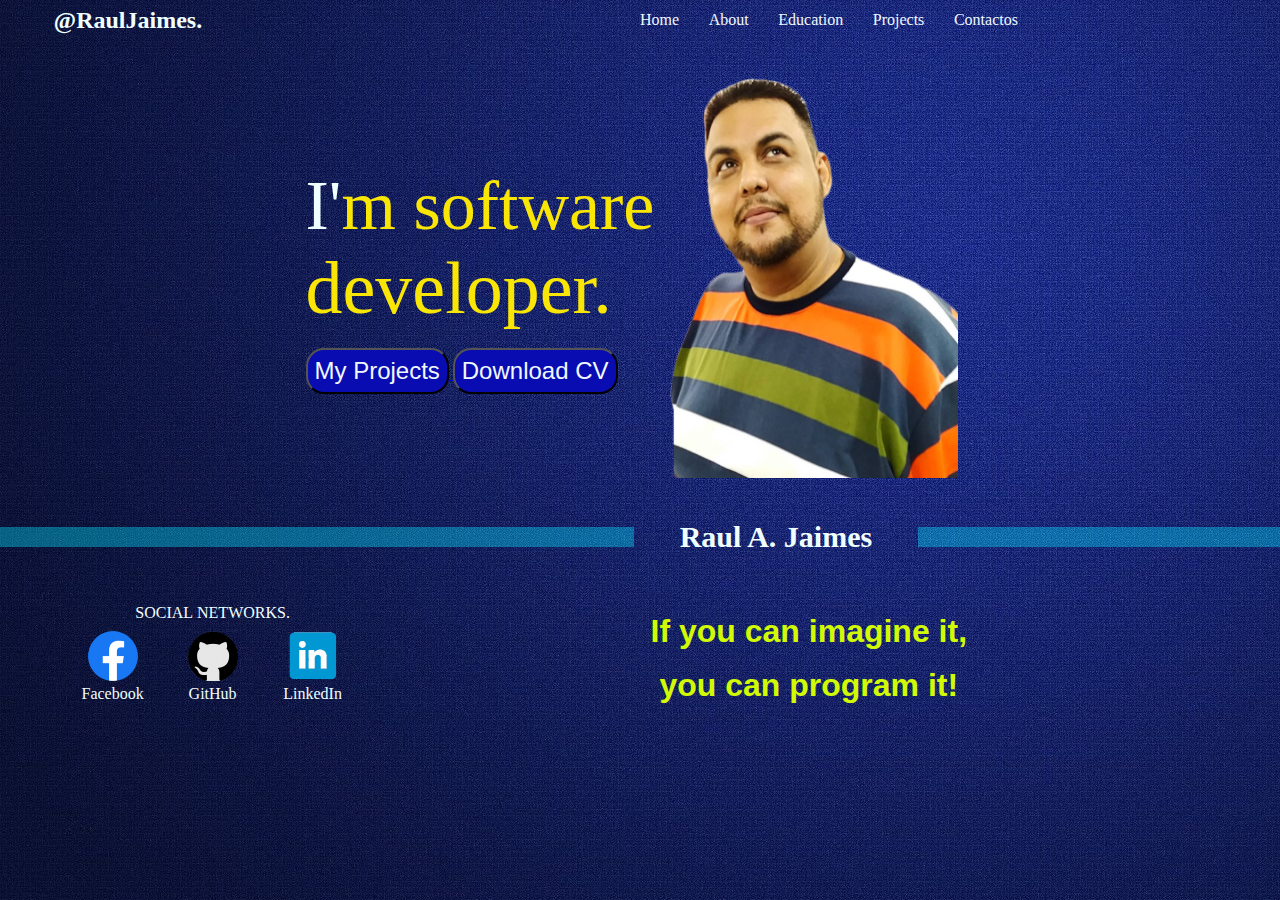
<file: index.html>
<!DOCTYPE html>
<html lang="en">
<head>
    <meta charset="UTF-8">
    <meta http-equiv="X-UA-Compatible" content="IE=edge">
    <meta name="viewport" content="width=device-width, initial-scale=1.0">
    <title>portafolio</title>
    <link rel="stylesheet" href="css/style.css">
</head>
<body class="container">
    <div class="container">
        <header >
            <h1 class="header-titulo">
                @RaulJaimes.
            </h1>
            <nav class="header-nav-list">
                <a class="headerPrincipal-nav-link" href="index.html">Home</a>
                <a class="headerPrincipal-nav-link" href="about.html">About</a>                            
                <a class="headerPrincipal-nav-link" href="Education.html">Education</a>
                <a class="headerPrincipal-nav-link" href="proyects.html">Projects</a>
                <a class="headerPrincipal-nav-link" href="contacts.html">Contactos</a>
            </nav>
        </header>
        <section class="section-body">
            <div class="index-inicio-software"></div>
            <div class="div-devoloperSoftware">
                <div id="index-section-msjSoftwareDevoloper">
                    <article class="section-software">
                        <p class="section-sofware-i">I'</p>
                        <p class="section-sofware-m">m software </p>
                    </article>            
                    <article class="section-devoloper">
                        developer.
                    </article> 
                </div>
                <div class="index_btns_ProjectsAndDownload">
                    <a href="proyects.html" target="_blank">
                        <input class="section-div-bn-myProyects" type="submit" value="My Projects"/>
                    </a>
                    <a href="/pdf/cedYos.pdf" download="CV_Raul_A_Jaimes">
                        <input class="section-div-bn-myProyects" type="submit" value="Download CV"/>
                    </a>
                </div>
            </div> 
            <div class="div-imgRaj">
                <img class="imgRaj"  src="imgs/raj.png">               
            </div> 
            <div class="index-div-final-software"></div>                              
        </section>
        <div id="index-div-Raul">
            <div id="indexDiv_raj_1"></div>
            <h3 class="section-div-h3-raul">Raul A. Jaimes</h3>
            <div id="indexDiv_raj_2"></div>
        </div>  
    </div>
    <footer>
        <section class="footer1Section">                          
                <section id="footerSectionSocialNetworks">                 
                        <p id="footerTitleSocialNetworks">SOCIAL&nbsp;NETWORKS.</p>
                        <ul id="footerSocialNetworksLinks">
                            <a class="footerlinks" target="_blank"
                                href="https://www.facebook.com/raul.jaimes">
                                <img class="footerImgs" src="imgs/logos_redesSociales/facebook.png"/>
                                <p>Facebook</p>
                            </a>
                            <a class="footerlinks" target="_blank"
                                href="https://github.com/RaulAJaimes">
                                <img class="footerImgs" src="imgs/logos_redesSociales/git.png"/>
                                <p>GitHub</p>
                            </a>                    
                            <a class="footerlinks" target="_blank"
                                href="https://www.linkedin.com/in/rauljaimes826">
                                <img class="footerImgs" src="imgs/logos_redesSociales/linkedin.png"/>
                                <p>LinkedIn</p>
                            </a>
                        </ul>
                    
                </section>
                <div id="footer-div-espacio-medio"></div>
                <section id="footerSectionMsj">
                    <p class="footerSection-msj">If you can imagine it,</p>
                    <p class="footerSection-msj">you can program it!</p>
                </section>
                <div id="footer-div-espacio-final"></div>

        </section>
    </footer>
</body>
</html>
</file>
<file: css/style.css>
*
{
    margin: 0;
    padding: 0;
}
.container
{
    background-image: url("/imgs/blueDark1.jpg");  
    height: 600px;   
    background-repeat: no-repeat; 
    justify-content: center;
    align-items: center;  
}
.header-container
{
    background-image: url("imgs/blueDark1.jpg");
}
header
{
    display: flex; 
    justify-content: space-between;
    align-items:center;      
    height: 40px;
}
.header-titulo
{
    color:azure;
    font-size: 24px;
    width: 20%;
    text-align: center;
}
.header-nav-list
{    
    justify-content:space-around;
    align-items: center;    
    width: 50%;
}

.headerPrincipal-nav-link
{   
    width: 50px;
    font-family: Verdana;     
    border-radius: 10px;    
    color: aliceblue;
    text-decoration: none;
    text-align: center; 
    padding-right: 4%;  
}
.index-inicio-software, .index-div-final-software
{
    flex-grow: 1;
}
.index-section-msjSoftwareDevoloper
{
    display: block;
    justify-content: center;
    align-items: center;
    flex-grow: 1;
}
.div-devoloperSoftware
{
    display: block;
}
.section-software
{
    display: flex;
    justify-content: center;
    align-items: center; 
    flex-grow: 1;  
}

.section-sofware-i
{
    color: azure;
    font-size: 70px;
}
.section-sofware-m
{
    font-size: 70px;
    color: rgb(250, 230, 4);
}
.section-devoloper
{
    color: rgb(250, 230, 4);
    font-size: 74px;
    justify-content: center;
    justify-items: center;
    
}
.section-body
{
    display: flex;
    justify-content: center;
    align-items: center;
    height: 80%;
}
.section-div-bn-myProyects
{
    display: inline-block;
    background-color: rgb(9, 12, 177);
    color:aliceblue;
    border-radius: 18px;
    font-size: 24px;
    padding: 2%;  
    text-align: center; 
    cursor: pointer;
}
.section-div-bn-myProyects:hover
{
    background-color: rgb(67, 183, 194);
    color: black;
}
.section-div-bn-myProyects:active 
{
    background-color: #3e8e41;
    box-shadow: 0 5px #666;
    transform: translateY(4px);
}

.index_btns_ProjectsAndDownload
{
    display: block;
    justify-content:center;
    align-items: center;
    flex-grow: 1;
    margin-top: 5%;
}

.div-imgRaj
{   
    display: block;
    justify-content: center;
    align-items: center;    
    text-align: center;    
}
.imgRaj
{    
    height: 400px;
    width: 90%;  
    flex-grow: 1;
}
.section-div-h3-raul
{
    font-size: 30px;
    color: azure;
    flex-grow: 1;
    text-align: center;
}
#index-div-Raul
{
    display: flex;
    justify-content: center;
    align-items: center;
    flex-direction: row;
}
#indexDiv_raj_1
{
    flex-grow: 7;
    background-color: rgb(2, 221, 249, 40%);
    height: 20px;
}
#indexDiv_raj_2
{
    flex-grow: 4;
    background-color:  rgb(2, 221, 249, 40%);
    height: 20px; 
}
.footerContainer
{
    background-image: url("imgs/blueDark1.jpg");
    min-height: 150px;
    width: 1024;
}
.footer1Section
{
    display: flex;
    justify-content: center;
    align-items: center;  
    min-height: 150px; 
    min-height: auto;
}

#footerSectionSocialNetworks
{
    justify-content: center; 
    align-items: center; 
    flex-grow: 1;
}
#footerTitleSocialNetworks
{
    color: azure;
    align-items: center; 
    text-align: center;  
    padding-bottom: 2%;
}
#footerSocialNetworksLinks
{
    display: flex;     
    justify-content: center; 
    align-items: center;   
}
.footerlinks
{   
    display: inline-block;
    color: azure;
    animation: none;
    background-color: none;        
    font-family: Verdana;
    background-color: none;    
    border-radius: 10px;       
    text-decoration: none;
    width: 100px;
    text-align: center;   
}
.footerImgs
{
    display: inline-block;
    align-items: center;
    height: 70px;
    height: 50px;
    margin: 0;
    padding: 0px 0px;
    text-align: center;    
}

#footer-div-espacio-medio
{
    flex-grow: 1.3;
}
#footer-div-espacio-final
{
    flex-grow: 2;
}
#footerSectionMsj
{
    display: block;
    justify-content: center;
    align-items: center;
    font-size: 32px;
    font-weight: bold;
    font-family: Verdana, Geneva, Tahoma, sans-serif;   
    color: rgb(209, 250, 4);   
    flex-grow: 1;   
}
.footerSection-msj
{    
    min-height: 40px;
    min-width: 300px;
    text-align: center; 
    margin: 0;    
    margin-top: 3%;     
}
</file>
